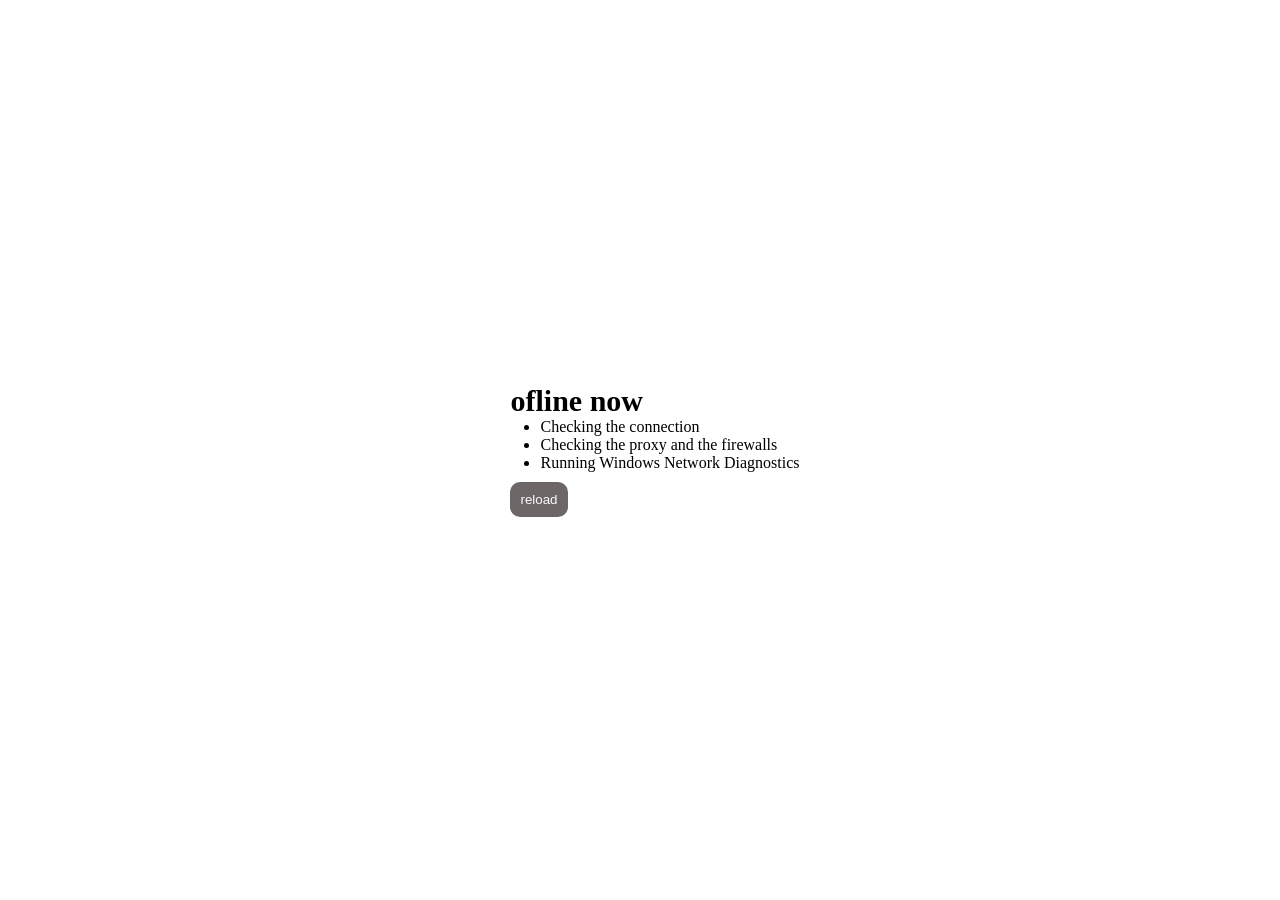
<file: hyre .html>
<!DOCTYPE html>
 <html lang="en">
 <head>
    <meta charset="UTF-8">
    <title>Document</title>
 <link rel="stylesheet" href="hhtr.css">
 </head>
 <body>
    <div class="container">
        <h1 class="title">ofline now</h1>
        <ul>
            <li>Checking the connection</li>
            <li>Checking the proxy and the firewalls</li>
            <li>Running Windows Network Diagnostics</li>
         </ul>
         <button class="reload">reload</button>
    </div>
    <script src="menta.js"></script>
 </body>
 </html>
</file>
<file: hhtr.css>
*{
    margin: 0;
    padding: 0;

}
body{
    height: 100vh;
    width: 100%;
    display: flex;
    align-items: center;
    justify-content: center;
    font-family: system-ui, 
}
.title{
    font-size:30px;
}
ul{
    position: relative;
    left: 30px;
}
.reload{
    padding: 10px;
    margin-top: 10px;
    outline: none;
    border: none;
    background: rgb(109, 102, 102);
color: rgb(252, 251, 253);
border-radius: 10px;
}
.hide{
    display: none;
}
</file>
